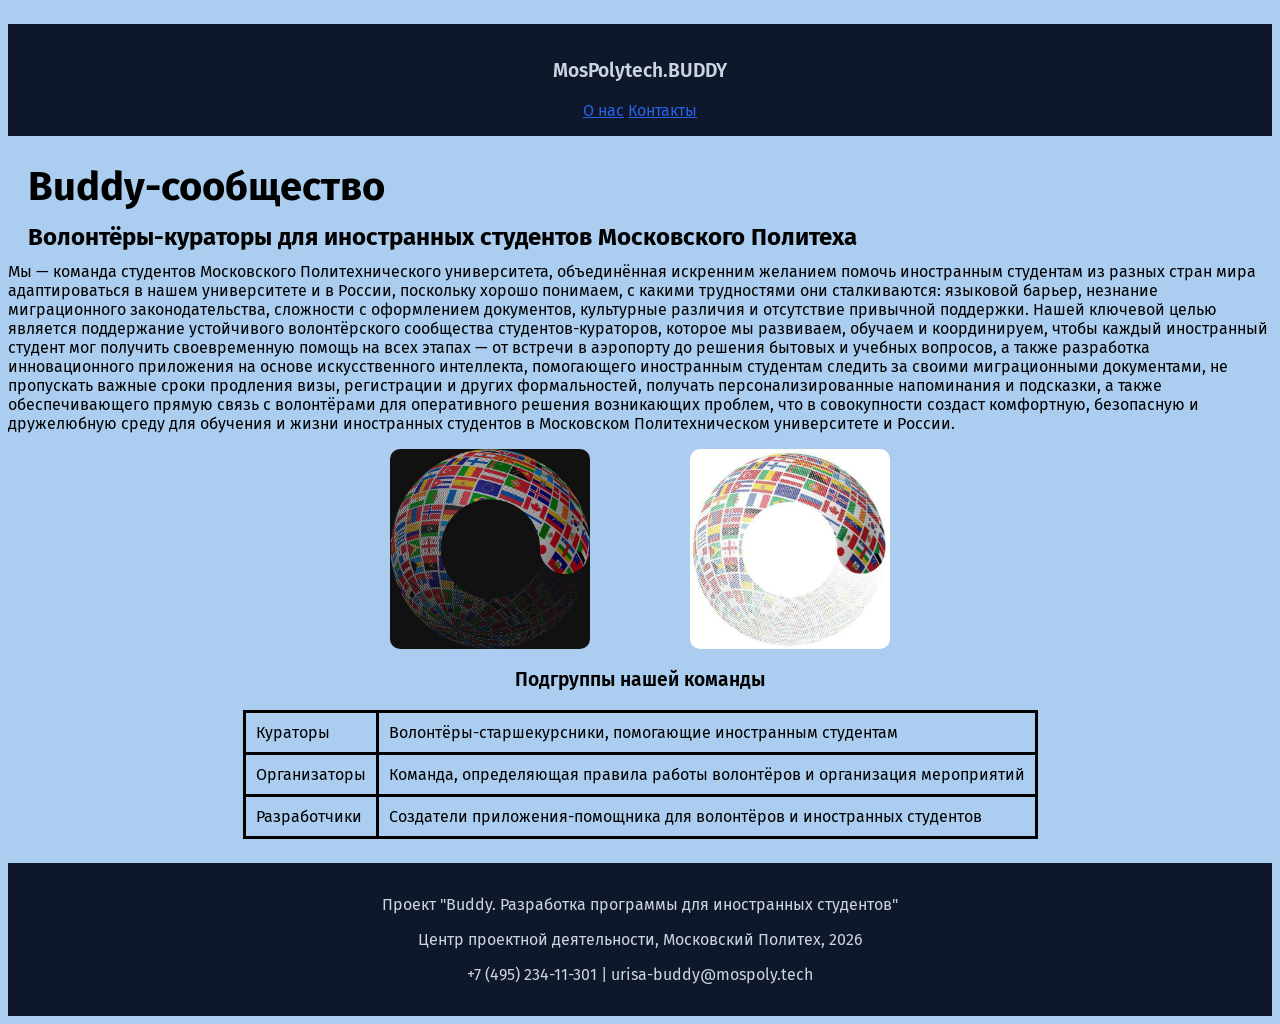
<file: LR1/index.html>
<!DOCTYPE html>

<html>
	
	<head>
		<meta charset="UTF-8">
		<title>Buddy - Сопровождение иностранных студентов</title>
		<link rel="stylesheet" href="style.css">
		<link rel="preconnect" href="https://fonts.googleapis.com">
		<link rel="preconnect" href="https://fonts.gstatic.com" crossorigin>
		<link href="https://fonts.googleapis.com/css2?family=Fira+Sans:ital,wght@0,100;0,200;0,300;0,400;0,500;0,600;0,700;0,800;0,900;1,100;1,200;1,300;1,400;1,500;1,600;1,700;1,800;1,900&display=swap" rel="stylesheet">
	</head>
	
	<body>
		<header>
			<h3>MosPolytech.BUDDY</h1>
			<a href="#p1">О нас</a>
			<a href="#p2">Контакты</a>
		</header>
		
		<main id="p1">
			<h1>Buddy-сообщество</h1>
			<h4>Волонтёры-кураторы для иностранных студентов Московского Политеха</h4>
			<p class="texting">Мы — команда студентов Московского Политехнического университета, объединённая искренним желанием помочь иностранным студентам из разных стран мира адаптироваться в нашем университете и в России, поскольку хорошо понимаем, с какими трудностями они сталкиваются: языковой барьер, незнание миграционного законодательства, сложности с оформлением документов, культурные различия и отсутствие привычной поддержки. Нашей ключевой целью является поддержание устойчивого волонтёрского сообщества студентов-кураторов, которое мы развиваем, обучаем и координируем, чтобы каждый иностранный студент мог получить своевременную помощь на всех этапах — от встречи в аэропорту до решения бытовых и учебных вопросов, а также разработка инновационного приложения на основе искусственного интеллекта, помогающего иностранным студентам следить за своими миграционными документами, не пропускать важные сроки продления визы, регистрации и других формальностей, получать персонализированные напоминания и подсказки, а также обеспечивающего прямую связь с волонтёрами для оперативного решения возникающих проблем, что в совокупности создаст комфортную, безопасную и дружелюбную среду для обучения и жизни иностранных студентов в Московском Политехническом университете и России.</p>
			<div class="images">
				<img src="resources/imagemain.jpg">
				<img src="resources/imagemain2.jpg">
			</div>
			
			<h3>Подгруппы нашей команды</h3>
				<table>
					<tr>
						<td>Кураторы</td>
						<td>Волонтёры-старшекурсники, помогающие иностранным студентам</td>
					</tr>
					<tr>
						<td>Организаторы</td>
						<td>Команда, определяющая правила работы волонтёров и организация мероприятий</td>
					</tr>
					<tr>
						<td>Разработчики</td>
						<td>Создатели приложения-помощника для волонтёров и иностранных студентов</td>
					</tr>
				</table>
		</main>
		
		<footer class="footering" id="p2">
			<p>Проект "Buddy. Разработка программы для иностранных студентов"</p>
			<p>Центр проектной деятельности, Московский Политех, 2026</p>
			<p>+7 (495) 234-11-301  |  urisa-buddy@mospoly.tech</p>
		</footer>
	</body>
	
</html>
</file>
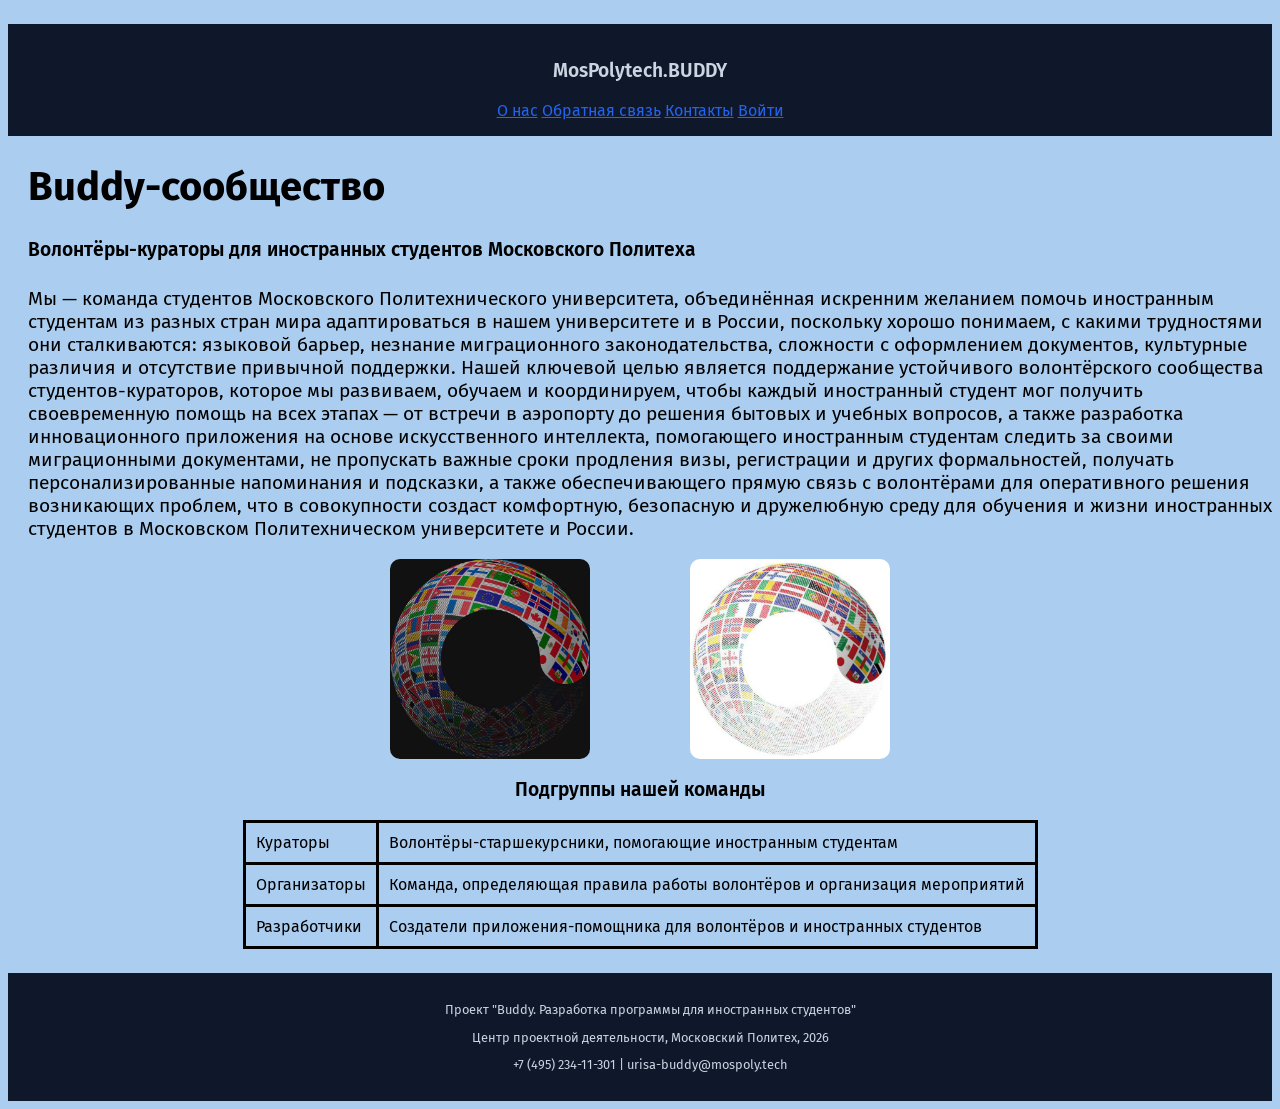
<file: LR2/index.html>
<!DOCTYPE html>

<html>
	
	<head>
		<meta charset="UTF-8">
		<title>Buddy - Сопровождение иностранных студентов</title>
		<link rel="stylesheet" href="style.css">
		<link rel="preconnect" href="https://fonts.googleapis.com">
		<link rel="preconnect" href="https://fonts.gstatic.com" crossorigin>
		<link href="https://fonts.googleapis.com/css2?family=Fira+Sans:ital,wght@0,100;0,200;0,300;0,400;0,500;0,600;0,700;0,800;0,900;1,100;1,200;1,300;1,400;1,500;1,600;1,700;1,800;1,900&display=swap" rel="stylesheet">
	</head>
	
	<body class="main_back">
		<header>
			<h3>MosPolytech.BUDDY</h1>
			<a href="#p1">О нас</a>
			<a href="report.html">Обратная связь</a>
			<a href="#p2">Контакты</a>
			<a href="authentication.html">Войти</a>
		</header>
		
		<main id="p1">
			<h1>Buddy-сообщество</h1>
			<h4>Волонтёры-кураторы для иностранных студентов Московского Политеха</h4>
			<p class="texting">Мы — команда студентов Московского Политехнического университета, объединённая искренним желанием помочь иностранным студентам из разных стран мира адаптироваться в нашем университете и в России, поскольку хорошо понимаем, с какими трудностями они сталкиваются: языковой барьер, незнание миграционного законодательства, сложности с оформлением документов, культурные различия и отсутствие привычной поддержки. Нашей ключевой целью является поддержание устойчивого волонтёрского сообщества студентов-кураторов, которое мы развиваем, обучаем и координируем, чтобы каждый иностранный студент мог получить своевременную помощь на всех этапах — от встречи в аэропорту до решения бытовых и учебных вопросов, а также разработка инновационного приложения на основе искусственного интеллекта, помогающего иностранным студентам следить за своими миграционными документами, не пропускать важные сроки продления визы, регистрации и других формальностей, получать персонализированные напоминания и подсказки, а также обеспечивающего прямую связь с волонтёрами для оперативного решения возникающих проблем, что в совокупности создаст комфортную, безопасную и дружелюбную среду для обучения и жизни иностранных студентов в Московском Политехническом университете и России.</p>
			<div class="images">
				<img src="resources/imagemain.jpg">
				<img src="resources/imagemain2.jpg">
			</div>
			
			<h3>Подгруппы нашей команды</h3>
				<table>
					<tr>
						<td>Кураторы</td>
						<td>Волонтёры-старшекурсники, помогающие иностранным студентам</td>
					</tr>
					<tr>
						<td>Организаторы</td>
						<td>Команда, определяющая правила работы волонтёров и организация мероприятий</td>
					</tr>
					<tr>
						<td>Разработчики</td>
						<td>Создатели приложения-помощника для волонтёров и иностранных студентов</td>
					</tr>
				</table>
		</main>
		
		<footer class="footering" id="p2">
			<p>Проект "Buddy. Разработка программы для иностранных студентов"</p>
			<p>Центр проектной деятельности, Московский Политех, 2026</p>
			<p>+7 (495) 234-11-301  |  urisa-buddy@mospoly.tech</p>
		</footer>
	</body>
	
</html>
</file>
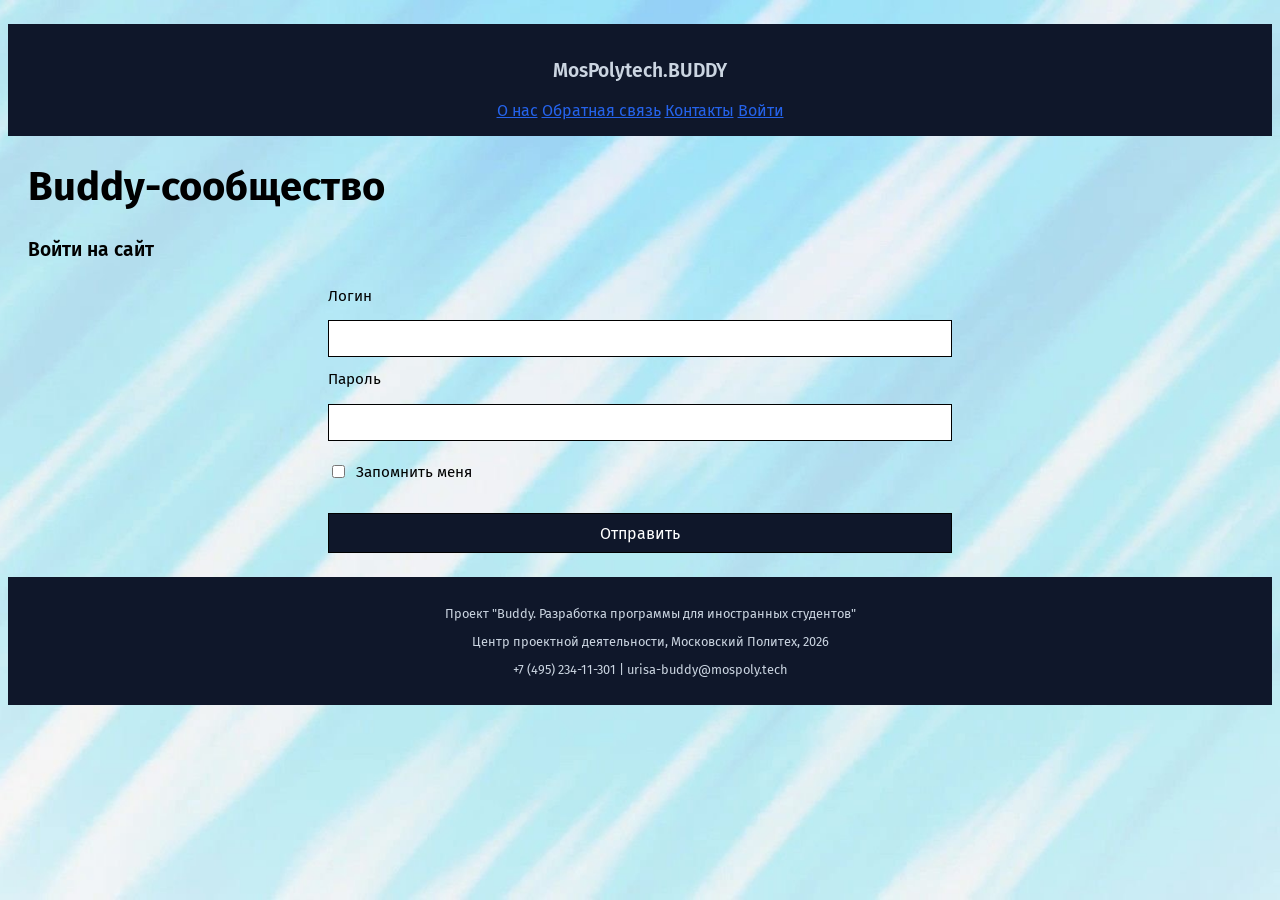
<file: LR2/authentication.html>
<!DOCTYPE html>

<html>
	
	<head>
		<meta charset="UTF-8">
		<title>Buddy - Сопровождение иностранных студентов</title>
		<link rel="stylesheet" href="style.css">
		<link rel="preconnect" href="https://fonts.googleapis.com">
		<link rel="preconnect" href="https://fonts.gstatic.com" crossorigin>
		<link href="https://fonts.googleapis.com/css2?family=Fira+Sans:ital,wght@0,100;0,200;0,300;0,400;0,500;0,600;0,700;0,800;0,900;1,100;1,200;1,300;1,400;1,500;1,600;1,700;1,800;1,900&display=swap" rel="stylesheet">
	</head>
	
	<body class="form_back">
		<header>
			<h3>MosPolytech.BUDDY</h1>
			<a href="index.html">О нас</a>
			<a href="report.html">Обратная связь</a>
			<a href="#p2">Контакты</a>
			<a href="authentication.html">Войти</a>
		</header>
		
		<main>
			<h1>Buddy-сообщество</h1>
			<h4>Войти на сайт</h4>
			
			<div class="form">
				<form action="https://httpbin.org/post" method="post" enctype="multipart/form-data">

					<label for="login">Логин</label>
					<input type="text" id="login" name="login" required>

					<label for="password">Пароль</label>
					<input type="password" id="password" name="password" required>

					<div class="check">
						<label><input type="checkbox" name="agree" value="yes" required>Запомнить меня</label>
					</div>

					<button type="submit">Отправить</button>
				</form>
			</div>
		</main>
		
		<footer class="footering" id="p2">
			<p>Проект "Buddy. Разработка программы для иностранных студентов"</p>
			<p>Центр проектной деятельности, Московский Политех, 2026</p>
			<p>+7 (495) 234-11-301  |  urisa-buddy@mospoly.tech</p>
		</footer>
	</body>
	
</html>
</file>
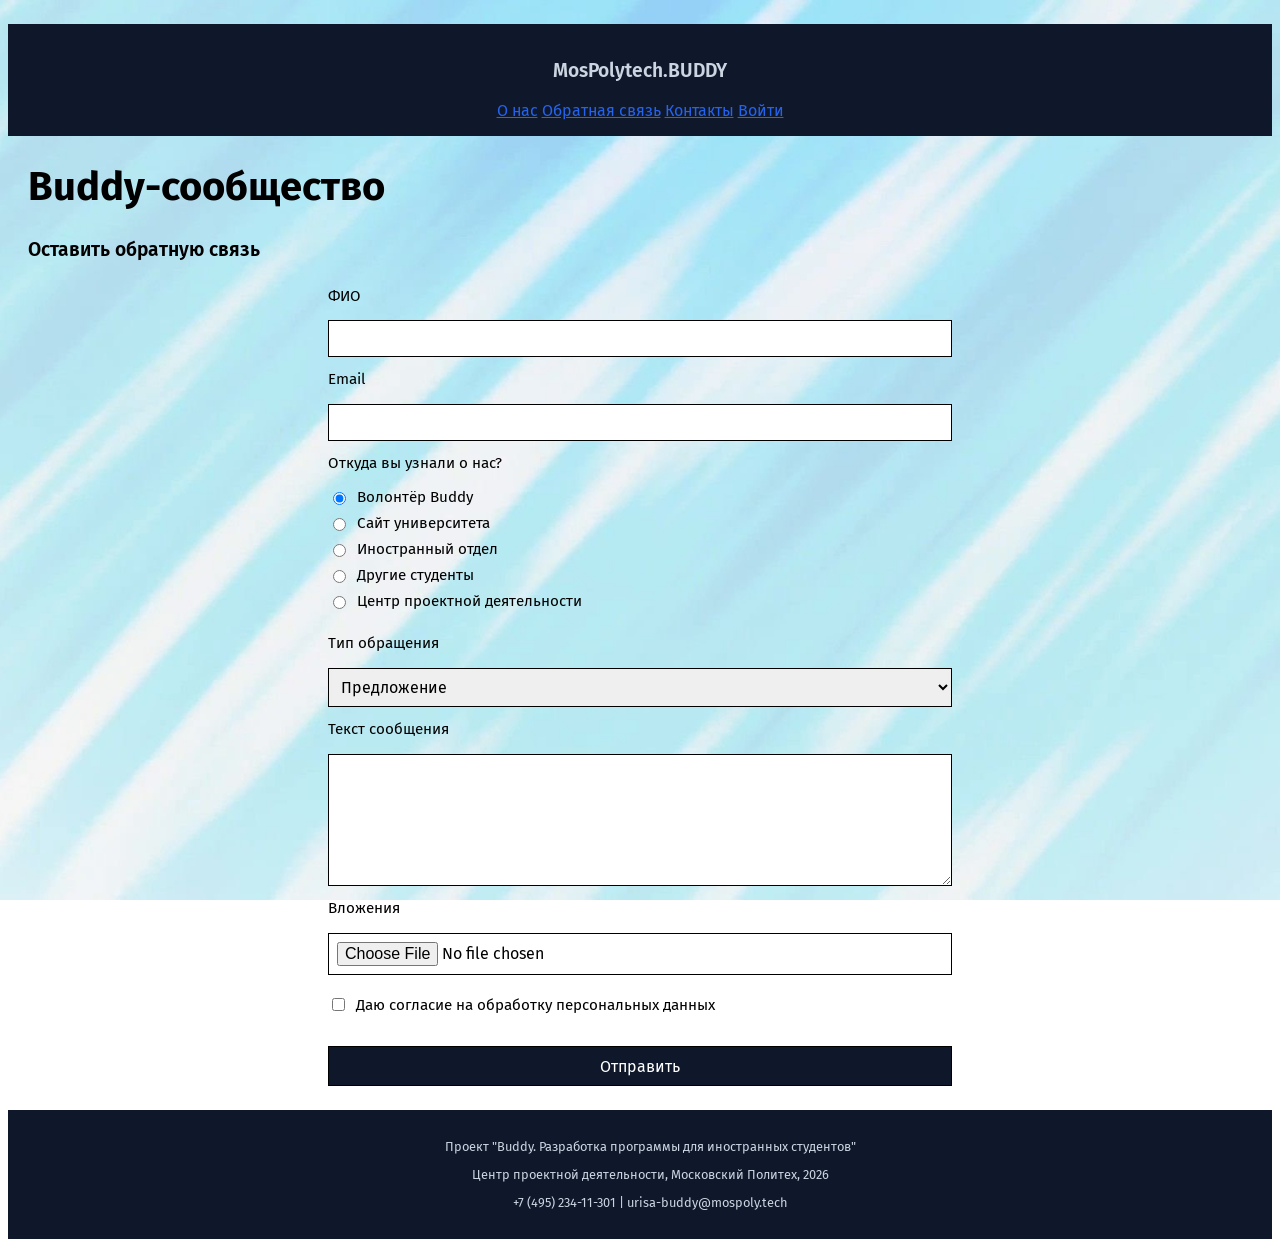
<file: LR2/report.html>
<!DOCTYPE html>

<html>
	
	<head>
		<meta charset="UTF-8">
		<title>Buddy - Сопровождение иностранных студентов</title>
		<link rel="stylesheet" href="style.css">
		<link rel="preconnect" href="https://fonts.googleapis.com">
		<link rel="preconnect" href="https://fonts.gstatic.com" crossorigin>
		<link href="https://fonts.googleapis.com/css2?family=Fira+Sans:ital,wght@0,100;0,200;0,300;0,400;0,500;0,600;0,700;0,800;0,900;1,100;1,200;1,300;1,400;1,500;1,600;1,700;1,800;1,900&display=swap" rel="stylesheet">
	</head>
	
	<body class="form_back">
		<header>
			<h3>MosPolytech.BUDDY</h1>
			<a href="index.html">О нас</a>
			<a href="report.html">Обратная связь</a>
			<a href="#p2">Контакты</a>
			<a href="authentication.html">Войти</a>
		</header>
		
		<main>
			<h1>Buddy-сообщество</h1>
			<h4>Оставить обратную связь</h4>
			
			<div class="form">
				<form action="https://httpbin.org/post" method="post" enctype="multipart/form-data">

					<label for="name">ФИО</label>
					<input type="text" id="name" name="name" required>

					<label for="email">Email</label>
					<input type="email" id="email" name="email" required>

					<label for="radios">Откуда вы узнали о нас?</label>
					<div class="radio-group" id="radios" name="radios">
						<label><input type="radio" name="source" value="Волонтёр Buddy" checked>Волонтёр Buddy</label>
						<label><input type="radio" name="source" value="Сайт университета">Сайт университета</label>
						<label><input type="radio" name="source" value="Иностранный отдел">Иностранный отдел</label>
						<label><input type="radio" name="source" value="Другие студенты">Другие студенты</label>
						<label><input type="radio" name="source" value="ЦПД">Центр проектной деятельности</label>
					</div>

					<label for="type">Тип обращения</label>
					<select id="type" name="type" required>
						<option value="Предложение">Предложение</option>
						<option value="Жалоба">Жалоба</option>
					</select>

					<label for="message">Текст сообщения</label>
					<textarea id="message" name="message" rows="6" required></textarea>

					<label for="files">Вложения</label>
					<input type="file" id="files" name="files">

					<div class="check">
						<label><input type="checkbox" name="agree" value="yes" required>Даю согласие на обработку персональных данных</label>
					</div>

					<button type="submit">Отправить</button>
				</form>
			</div>
		</main>
		
		<footer class="footering" id="p2">
			<p>Проект "Buddy. Разработка программы для иностранных студентов"</p>
			<p>Центр проектной деятельности, Московский Политех, 2026</p>
			<p>+7 (495) 234-11-301  |  urisa-buddy@mospoly.tech</p>
		</footer>
	</body>
	
</html>
</file>
<file: LR1/style.css>
* {
	font-family: "Fira Sans", sans-serif;
	font-style: normal;
}

body {
	background-color: #abcdef;
}

h4 {
	margin-left: 20px;
	margin-top: -15px;
	margin-bottom: -5px;
	font-size: 1.5rem;
};

p {
	margin-left: 20px;
	font-size: 1.2rem;
};

.footering p {
	font-size: 0.8rem;
}

.images {	
	display: flex;
	justify-content: center;
	align-items: center;
	gap: 100px;
	flex-wrap: wrap;
}

.images img {
	width: 200px;
	height: auto;
	border-radius: 10px;
}

a {
    color: #2563eb;
}

h1 {
	font-size: 2.5rem;
    font-weight: 700;
	margin-left: 20px;
}

h3 {
    font-size: 1.2rem;
    font-weight: 600;
	text-align: center;
}

footer {
    background: #0f172a;
    color: #cbd5e1;
    padding: 1rem 0;
    margin-top: 1.5rem;
    text-align: center;
}

header {
	background: #0f172a;
    color: #cbd5e1;
    padding: 1rem 0;
    margin-top: 1.5rem;
    text-align: center;
}

table {
	margin: 0 auto;
	position: center;
	border-collapse: collapse;
}

td {
	border: solid;
	padding: 10px;
}
</file>
<file: LR2/style.css>
* {
	font-family: "Fira Sans", sans-serif;
	font-style: normal;
}

.main_back {
	background-color: #abcdef;
}

p {
	margin-left: 20px;
	font-size: 1.2rem;
}

.footering p {
	font-size: 0.8rem;
}

.images {	
	display: flex;
	justify-content: center;
	align-items: center;
	gap: 100px;
	flex-wrap: wrap;
}

.images img {
	width: 200px;
	height: auto;
	border-radius: 10px;
}

a {
    color: #2563eb;
}

h1 {
	font-size: 2.5rem;
    font-weight: 700;
	margin-left: 20px;
}

h3 {
    font-size: 1.2rem;
    font-weight: 600;
	text-align: center;
}

h4 {
	font-size: 1.2rem;
    font-weight: 600;
	margin-left: 20px;
}

footer {
    background: #0f172a;
    color: #cbd5e1;
    padding: 1rem 0;
    margin-top: 1.5rem;
    text-align: center;
}

header {
	background: #0f172a;
    color: #cbd5e1;
    padding: 1rem 0;
    margin-top: 1.5rem;
    text-align: center;
}

table {
	margin: 0 auto;
	position: center;
	border-collapse: collapse;
}

td {
	border: solid;
	padding: 10px;
}


/*     ФОРМЫ      */

form {
    display: flex;
    flex-direction: column;
    gap: 0.8rem;
}

.form_back {
	background: url("resources/form_back.jpg") center/cover no-repeat fixed;
}

.form {
    justify-content: center;
    align-items: center;
    padding: 0 20em 0 20em;
    box-sizing: border-box;
}

label {
    font-size: 0.95rem;
    margin-bottom: 0.2rem;
}

input,
select,
textarea {
    padding: 0.5rem;
    border: 1px solid #000;
    font-size: 1rem;
    width: 100%;
    box-sizing: border-box;
    border-radius: 0;
}

textarea {
    resize: vertical;
    min-height: 100px;
}

.radio-group {
    display: flex;
    flex-direction: column;
    gap: 0.3rem;
    margin-bottom: 0.5rem;
}

.radio-group label,
.check label {
    font-weight: normal;
    display: flex;
    align-items: center;
    gap: 0.5rem;
}

.radio-group input[type="radio"],
.check input[type="checkbox"] {
    width: auto;
}

.check {
    margin: 0.5rem 0;
}

button {
    background: #0f172a;
    color: #ffffff;
    border: 1px solid #000;
    padding: 0.6rem 1.2rem;
    font-size: 1rem;
    cursor: pointer;
    margin-top: 0.5rem;
    border-radius: 0;
}
</file>
